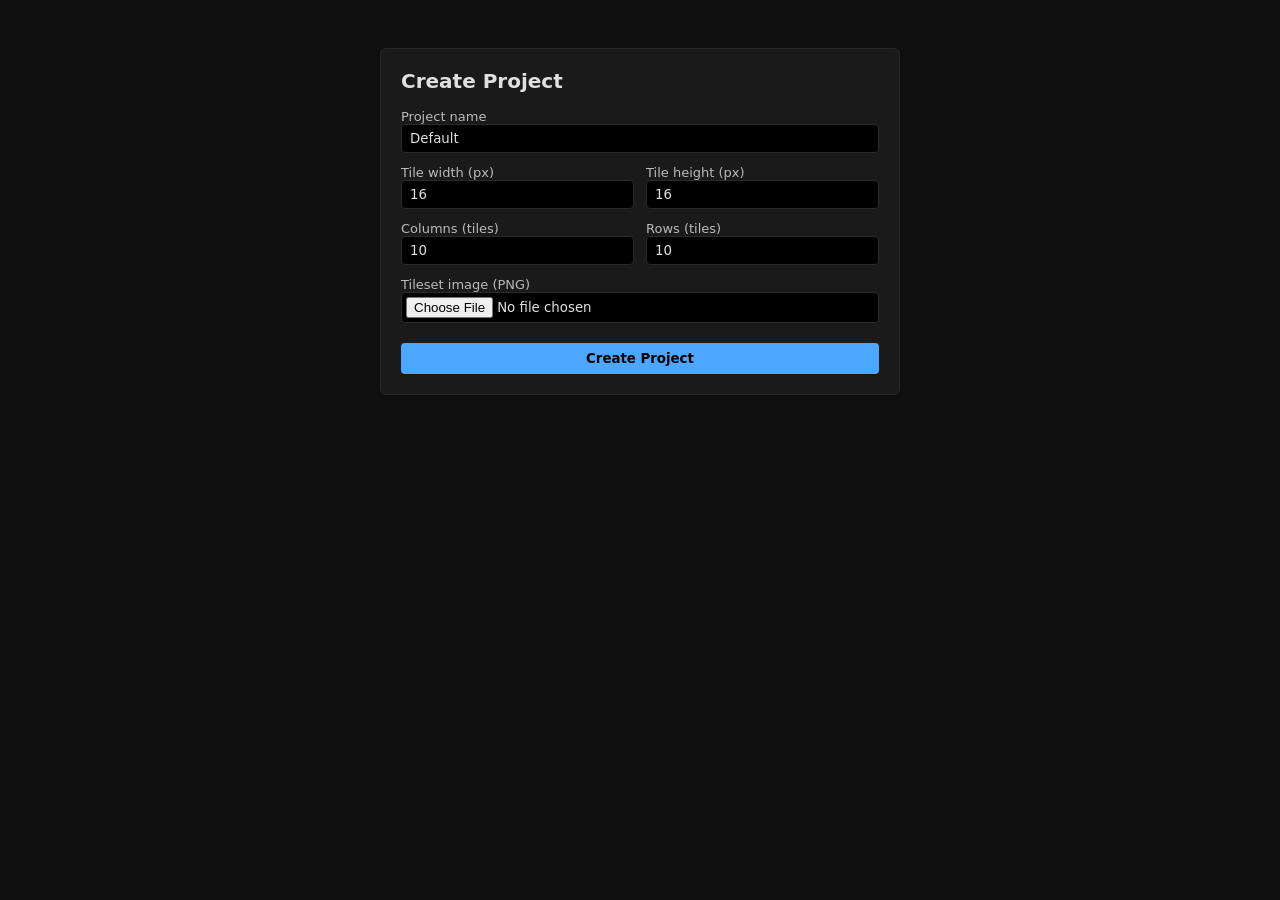
<file: pages/create_project.html>
<!DOCTYPE html>
<html lang="en">
	<head>
		<meta charset="UTF-8">
		<title>Create Project</title>

		<style>
:root {
	--bg: #0f0f0f;
	--panel: #1a1a1a;
	--border: #2a2a2a;
	--accent: #4da6ff;
	--text: #e0e0e0;
}

* {
	box-sizing: border-box;
	font-family: system-ui, sans-serif;
}

		body {
			margin: 0;
			background: var(--bg);
			color: var(--text);
		}

		.container {
			max-width: 520px;
			margin: 48px auto;
			padding: 20px;
			background: var(--panel);
			border: 1px solid var(--border);
			border-radius: 6px;
		}

		h1 {
			margin: 0 0 16px 0;
			font-size: 20px;
		}

		form {
			display: grid;
			gap: 12px;
		}

		label {
			font-size: 13px;
			color: #bbb;
		}

		input {
			width: 100%;
			padding: 6px 8px;
			background: #000;
			color: var(--text);
			border: 1px solid var(--border);
			border-radius: 4px;
		}

		input[type="file"] {
			padding: 4px;
		}

		.row {
			display: grid;
			grid-template-columns: 1fr 1fr;
			gap: 12px;
		}

		button {
			margin-top: 8px;
			padding: 8px 12px;
			background: var(--accent);
			color: #000;
			border: none;
			border-radius: 4px;
			font-weight: 600;
			cursor: pointer;
		}

		button:hover {
			filter: brightness(1.1);
		}

		.note {
			margin-top: 12px;
			font-size: 12px;
			color: #888;
		}
		</style>
	</head>

	<body>

		<div class="container">
			<h1>Create Project</h1>

			<form action="/projects/new" method="post" enctype="multipart/form-data">

				<label>
					Project name
					<input name="name" value="Default" required>
				</label>

				<div class="row">
					<label>
						Tile width (px)
						<input name="t_wid" type="number" value="16" required>
					</label>

					<label>
						Tile height (px)
						<input name="t_hei" type="number" value="16" required>
					</label>
				</div>

				<div class="row">
					<label>
						Columns (tiles)
						<input name="wid" type="number" value="10" required>
					</label>

					<label>
						Rows (tiles)
						<input name="hei" type="number" value="10" required>
					</label>
				</div>

				<label>
					Tileset image (PNG)
					<input name="image" type="file" accept="image/png" required>
				</label>

				<button type="submit">Create Project</button>
			</form>
		</div>

	</body>
</html>
</file>
